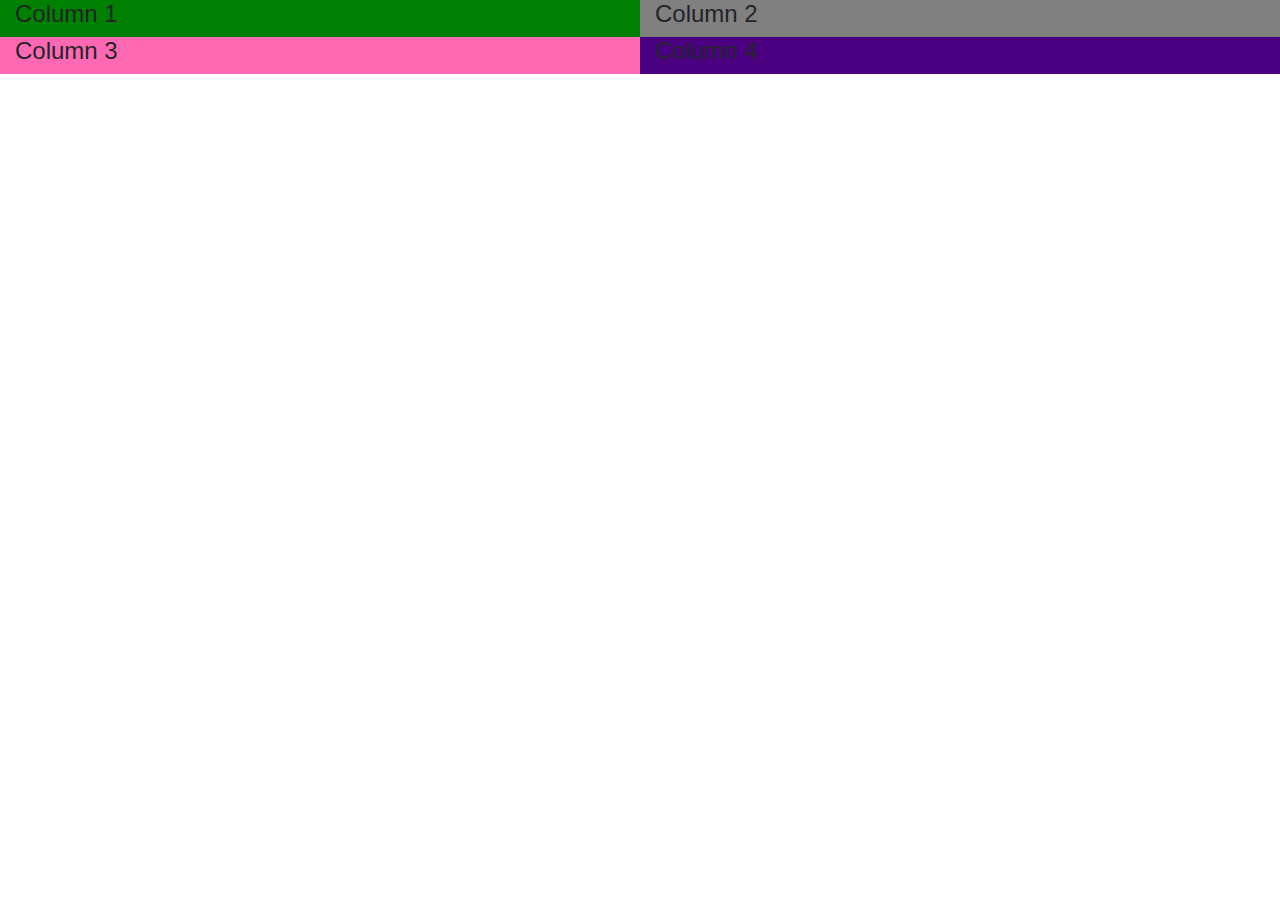
<file: index.html>
<!DOCTYPE html>
<html lang="en">
<head>
    <meta charset="UTF-8">
    <meta name="viewport" content="width=device-width, initial-scale=1.0">
    <link rel="stylesheet" type="text/css" href="./assets/css/bootstrap.css">
    <link rel="stylesheet" type="text/css" href="./assets/css/style.css">
    <title>First Bootstrap Application</title>
</head>
<body>
    
    



    <div class="container-fluid">
        <!-- <div class="page-header">
            <h1>The Columns <small>The columns</small></h1>
        </div> -->
        <div class="row">
            <div class="col-xs-12 col-sm-6 col1">
                <h4>Column 1</h4>
            </div>

            <div class="col-xs-12 col-sm-6 col2">
                <h4>Column 2</h4>
            </div>

        </div>

        <div class="row">
            <div class="col-xs-12 col-sm-6 col3">
                <h4>Column 3</h4>
            </div>

            <div class="col-xs-12 col-sm-6 col4">
                <h4>Column 4</h4>
            </div>

        </div>

    </div>
    <script src="./assets/js/jquery-3.4.1.min.js" ></script>
    <script src="./assets/js/bootstrap.js"></script>
    <script src="./assets/js/script.js"></script>
</body>
</html>
</file>
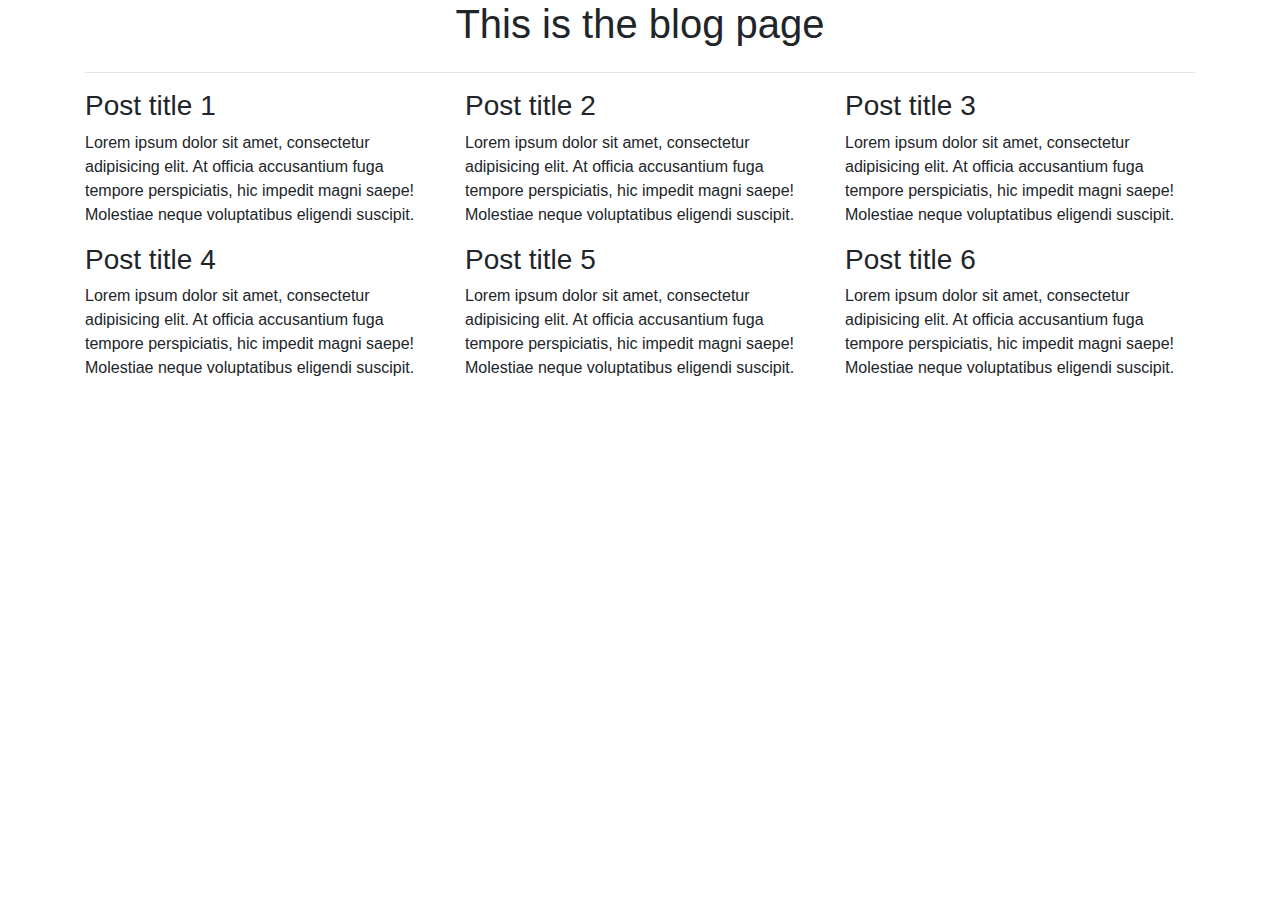
<file: blog.html>
<!DOCTYPE html>
<html lang="en">
<head>
    <meta charset="UTF-8">
    <meta name="viewport" content="width=device-width, initial-scale=1.0">
    <link rel="stylesheet" type="text/css" href="./assets/css/bootstrap.css">
    <link rel="stylesheet" type="text/css" href="./assets/css/style.css">
    <title>Blog Bootstrap</title>

</head>
<body>
    
    <div class="container">
        <div class="row">
            <div class="col-md-12 text-center">
                    <h1>
                        This is the blog page
                    </h1>
            </div>
            
        </div>

    <hr>

        <div class="row">
            <div class="col-md-4 col-sm-6 col-xs-12">
                <h3> Post title 1</h3>
                <p>Lorem ipsum dolor sit amet, consectetur adipisicing elit. 
                At officia accusantium fuga tempore perspiciatis, hic impedit magni saepe! Molestiae neque voluptatibus eligendi suscipit. 
                    </p>
                </div>  

            <div class="col-md-4 col-sm-6 col-xs-12">
                <h3> Post title 2</h3>
                <p>Lorem ipsum dolor sit amet, consectetur adipisicing elit. 
                At officia accusantium fuga tempore perspiciatis, hic impedit magni saepe! Molestiae neque voluptatibus eligendi suscipit. 
            </p>
            </div>

            <div class="col-md-4 col-sm-6 col-xs-12">
                <h3> Post title 3</h3>
                <p>Lorem ipsum dolor sit amet, consectetur adipisicing elit. 
                At officia accusantium fuga tempore perspiciatis, hic impedit magni saepe! Molestiae neque voluptatibus eligendi suscipit. 
            </p>
            </div>

            <div class="col-md-4 col-sm-6 col-xs-12">
                <h3> Post title 4</h3>
                <p>Lorem ipsum dolor sit amet, consectetur adipisicing elit. 
                At officia accusantium fuga tempore perspiciatis, hic impedit magni saepe! Molestiae neque voluptatibus eligendi suscipit. 
            </p>
            </div>

            <div class="col-md-4 col-sm-6 col-xs-12">
                <h3> Post title 5</h3>
                <p>Lorem ipsum dolor sit amet, consectetur adipisicing elit. 
                At officia accusantium fuga tempore perspiciatis, hic impedit magni saepe! Molestiae neque voluptatibus eligendi suscipit. 
            </p>
            </div>

            <div class="col-md-4 col-sm-6 col-xs-12">
                <h3> Post title 6</h3>
                <p>Lorem ipsum dolor sit amet, consectetur adipisicing elit. 
                At officia accusantium fuga tempore perspiciatis, hic impedit magni saepe! Molestiae neque voluptatibus eligendi suscipit. 
            </p>
            </div>

        

    </div>



    <script src="./assets/js/jquery-3.4.1.min.js" ></script>
    <script src="./assets/js/bootstrap.js"></script>
</body>
</html>
</file>
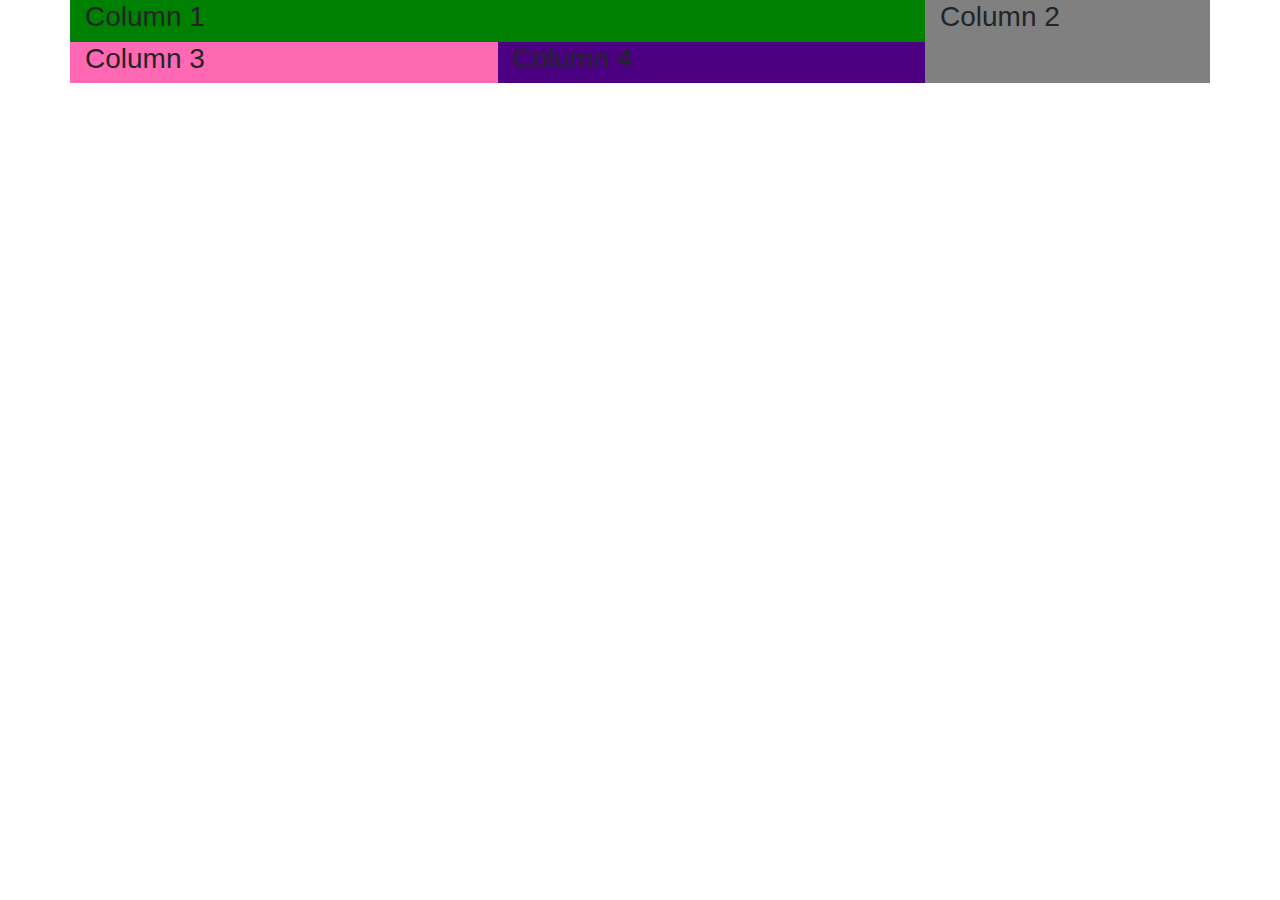
<file: nested.html>
<!DOCTYPE html>
<html lang="en">
<head>
    <meta charset="UTF-8">
    <meta name="viewport" content="width=device-width, initial-scale=1.0">
    <link rel="stylesheet" type="text/css" href="./assets/css/bootstrap.css">
    <link rel="stylesheet" type="text/css" href="./assets/css/style.css">
    <title>Nested Column</title>
</head>
<body>
    
    <div class="container">
        <div class="row">
            <div class="col-md-9 col-md-push-3 col1">
                <h3>Column 1</h3>
                <div class="row">
                    <div class="col-md-6 col3">
                        <h3>Column 3</h3>
                    </div>

                    <div class="col-md-6 col4">
                        <h3>Column 4</h3>
                    </div>

                </div>
            </div>

            <div class="col-md-3 col-md-pull-9 col2">
                <h3>Column 2</h3>
            </div>
        </div>


    </div>




    <script src="./assets/js/jquery-3.4.1.min.js" ></script>
    <script src="./assets/js/bootstrap.js"></script>
</body>
</html>
</file>
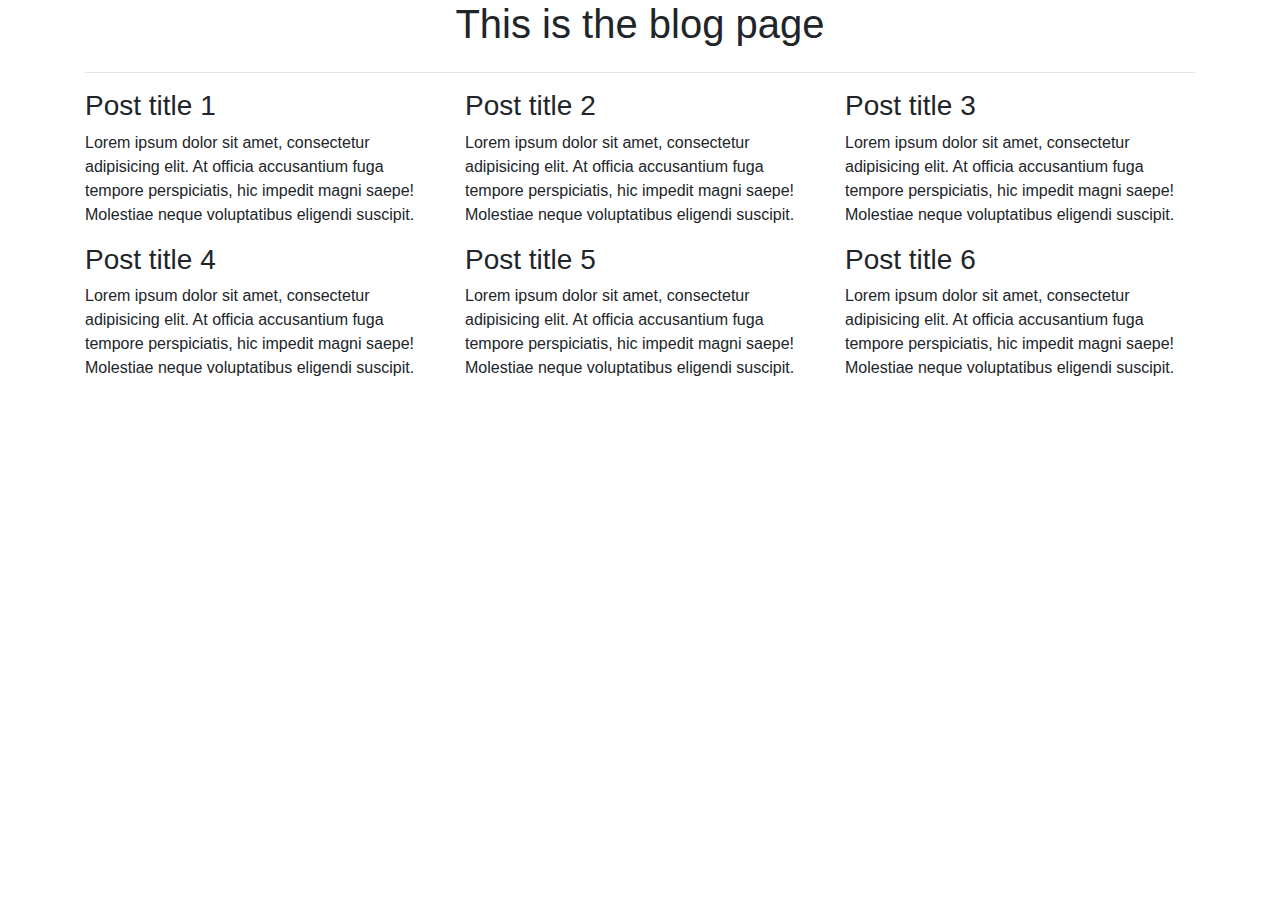
<file: Pages/blog.html>
<!DOCTYPE html>
<html lang="en">
<head>
    <meta charset="UTF-8">
    <meta name="viewport" content="width=device-width, initial-scale=1.0">
    <link rel="stylesheet" type="text/css" href="../assets/css/bootstrap.css">
    <link rel="stylesheet" type="text/css" href="../assets/css/style.css">
    <title>Blog Bootstrap</title>

</head>
<body>
    
    <div class="container">
        <div class="row">
            <div class="col-md-12 text-center">
                    <h1>
                        This is the blog page
                    </h1>
            </div>
            
        </div>

    <hr>

        <div class="row">
            <div class="col-md-4 col-sm-6 col-xs-12">
                <h3> Post title 1</h3>
                <p>Lorem ipsum dolor sit amet, consectetur adipisicing elit. 
                At officia accusantium fuga tempore perspiciatis, hic impedit magni saepe! Molestiae neque voluptatibus eligendi suscipit. 
                    </p>
                </div>  

            <div class="col-md-4 col-sm-6 col-xs-12">
                <h3> Post title 2</h3>
                <p>Lorem ipsum dolor sit amet, consectetur adipisicing elit. 
                At officia accusantium fuga tempore perspiciatis, hic impedit magni saepe! Molestiae neque voluptatibus eligendi suscipit. 
            </p>
            </div>

            <div class="col-md-4 col-sm-6 col-xs-12">
                <h3> Post title 3</h3>
                <p>Lorem ipsum dolor sit amet, consectetur adipisicing elit. 
                At officia accusantium fuga tempore perspiciatis, hic impedit magni saepe! Molestiae neque voluptatibus eligendi suscipit. 
            </p>
            </div>

            <div class="col-md-4 col-sm-6 col-xs-12">
                <h3> Post title 4</h3>
                <p>Lorem ipsum dolor sit amet, consectetur adipisicing elit. 
                At officia accusantium fuga tempore perspiciatis, hic impedit magni saepe! Molestiae neque voluptatibus eligendi suscipit. 
            </p>
            </div>

            <div class="col-md-4 col-sm-6 col-xs-12">
                <h3> Post title 5</h3>
                <p>Lorem ipsum dolor sit amet, consectetur adipisicing elit. 
                At officia accusantium fuga tempore perspiciatis, hic impedit magni saepe! Molestiae neque voluptatibus eligendi suscipit. 
            </p>
            </div>

            <div class="col-md-4 col-sm-6 col-xs-12">
                <h3> Post title 6</h3>
                <p>Lorem ipsum dolor sit amet, consectetur adipisicing elit. 
                At officia accusantium fuga tempore perspiciatis, hic impedit magni saepe! Molestiae neque voluptatibus eligendi suscipit. 
            </p>
            </div>

        

    </div>



    <script src="../assets/js/jquery-3.4.1.min.js" ></script>
    <script src="../assets/js/bootstrap.js"></script>
    
</body>
</html>
</file>
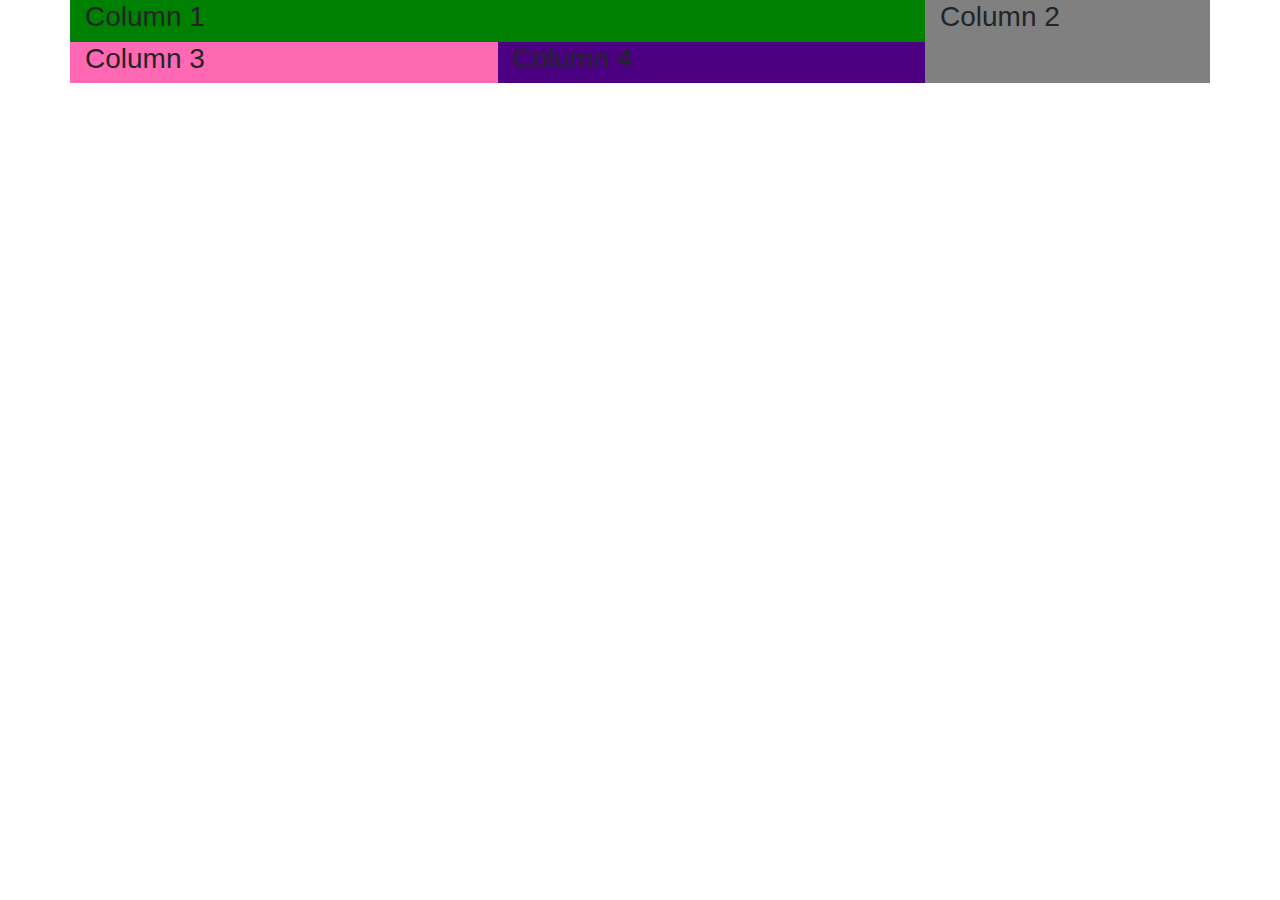
<file: Pages/nested.html>
<!DOCTYPE html>
<html lang="en">
<head>
    <meta charset="UTF-8">
    <meta name="viewport" content="width=device-width, initial-scale=1.0">
    <link rel="stylesheet" type="text/css" href="../assets/css/bootstrap.css">
    <link rel="stylesheet" type="text/css" href="../assets/css/style.css">
    <title>Nested Column</title>
</head>
<body>
    
    <div class="container">
        <div class="row">
            <div class="col-md-9 col-md-push-3 col1">
                <h3>Column 1</h3>
                <div class="row">
                    <div class="col-md-6 col3">
                        <h3>Column 3</h3>
                    </div>

                    <div class="col-md-6 col4">
                        <h3>Column 4</h3>
                    </div>

                </div>
            </div>

            <div class="col-md-3 col-md-pull-9 col2">
                <h3>Column 2</h3>
            </div>
        </div>


    </div>




    <script src="../assets/js/jquery-3.4.1.min.js" ></script>
    <script src="../assets/js/bootstrap.js"></script>
</body>
</html>
</file>
<file: assets/css/style.css>
.col1{
    background-color: green;
}

.col2{
    background-color: grey;
}

.col3{
    background-color: hotpink;
}

.col4{
    background-color: indigo;
}
</file>
